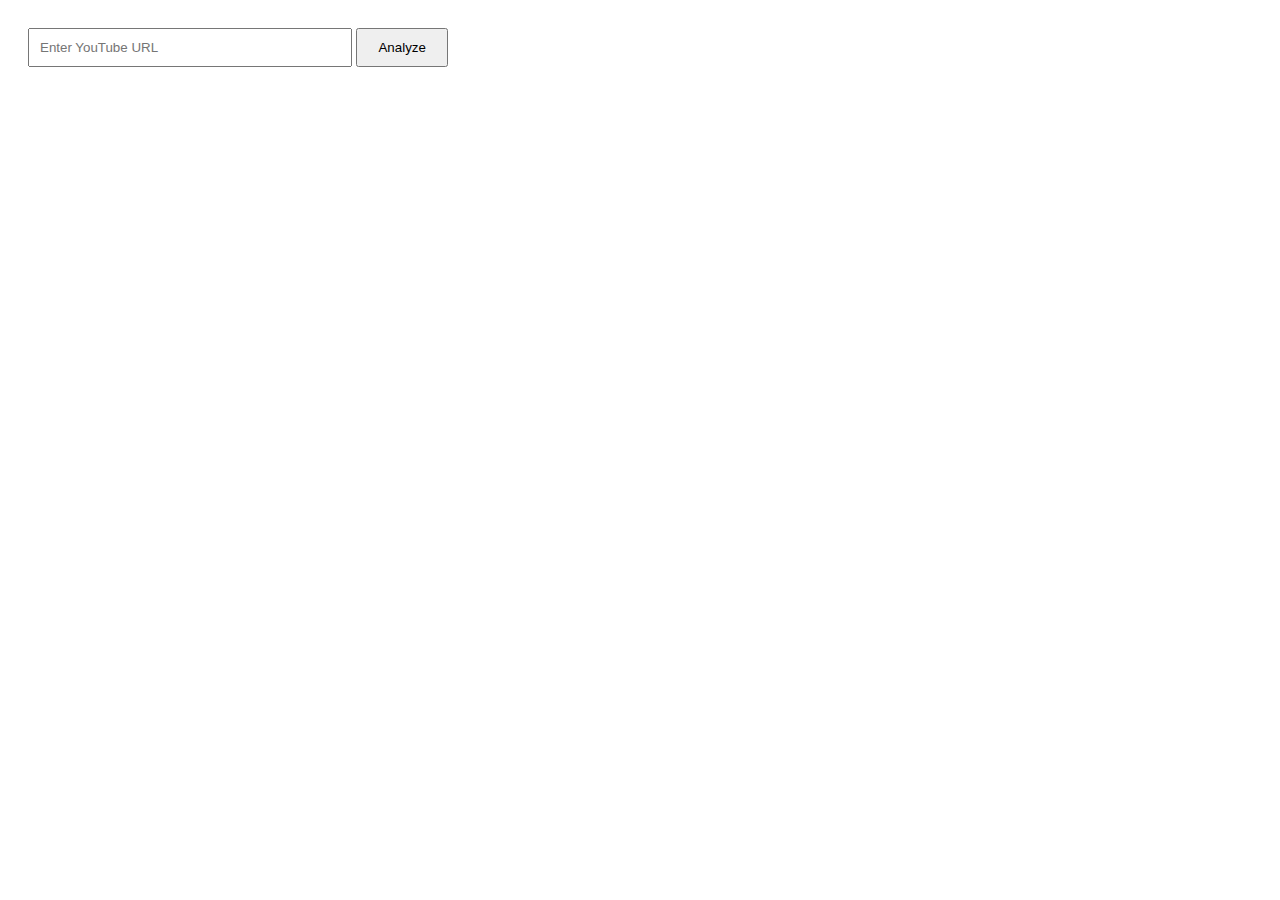
<file: index.html>
<!DOCTYPE html>
<html lang="en">
<head>
    <meta charset="UTF-8">
    <meta name="viewport" content="width=device-width, initial-scale=1.0">
    <title>YouTube Comment Analyzer</title>
    <link rel="stylesheet" href="style.css">
</head>
<body>
    <input type="text" id="youtubeURL" placeholder="Enter YouTube URL">
    <button onclick="analyzeComments()">Analyze</button>
    <div id="results"><!-- Results will be populated here --> </div>
    <div id="fakeAd"><!-- Fake ad content will go here --></div>
    <script src="script.js"></script>
</body>
</html>
</file>
<file: style.css>
body {
    font-family: Arial, sans-serif;
    padding: 20px;
}

input[type="text"] {
    width: 300px;
    padding: 10px;
    margin-bottom: 10px;
}

button {
    padding: 10px 20px;
    cursor: pointer;
}

#results {
    margin-top: 20px;
}
</file>
